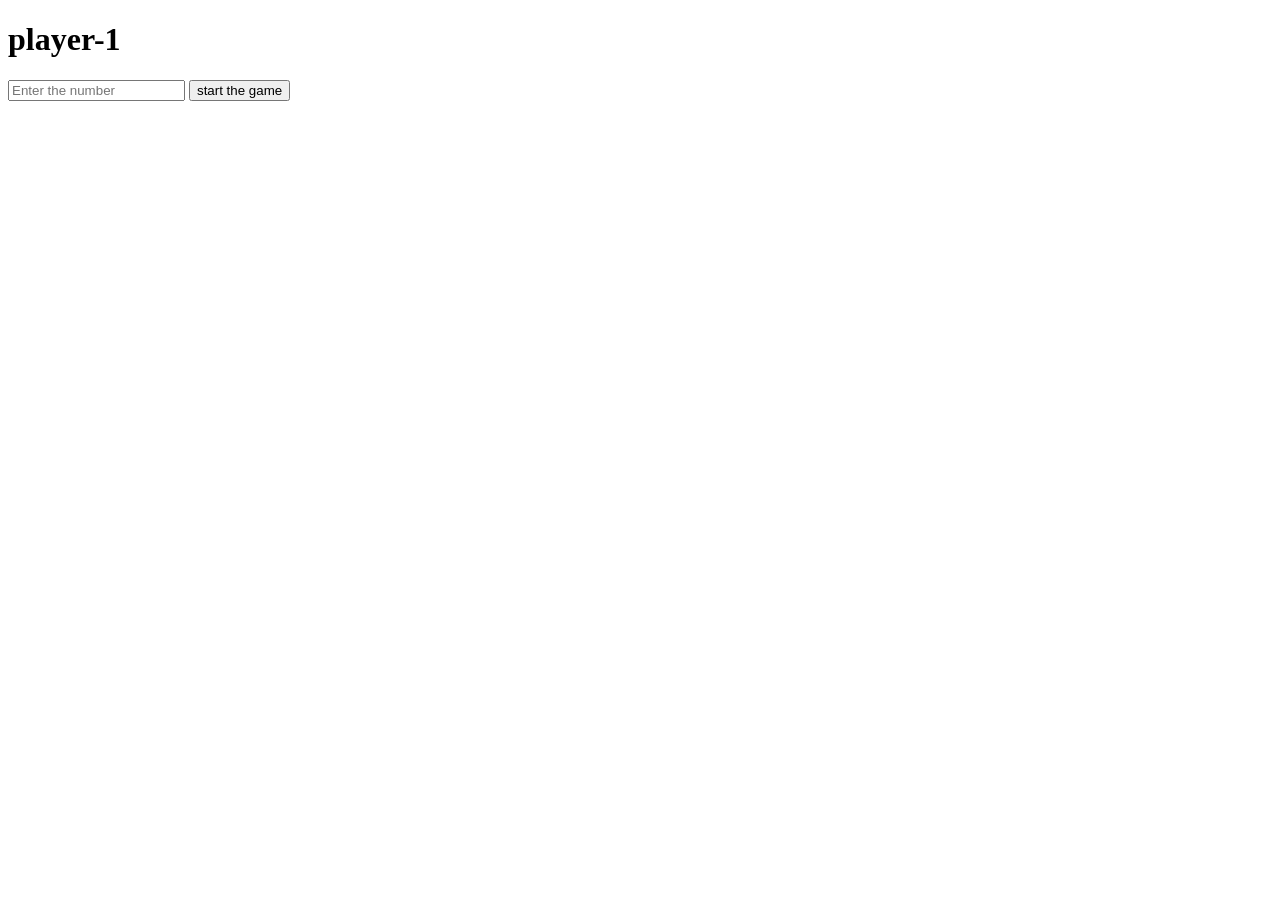
<file: index.html>
<!DOCTYPE html>
<html lang="en">
<head>
  <meta charset="UTF-8">
  <meta name="viewport" content="width=device-width, initial-scale=1.0">
  <meta name="author" content="sakib hasan">
  <meta name="description" content="guessing game">
  <title>guessing-game</title>
  <link rel="stylesheet" href="./css/style.css">
</head>
<body>

  <h1 class="player">player-1</h1>
  <h4 class="chance"> chance : <span>5</span></h4>
  <h4 class="chance2"> chance : <span class="chance_s">5</span></h4>
  <input class="player1box" type="text" placeholder="Enter the number">
  <button class="player1btn">start the game</button>
  <input class="player2box" type="text" placeholder="Enter the number">
  <button class="player2btn">guess the number</button>
  <input class="player3box" type="text" placeholder="Enter the number">
  <button class="player3btn">guess the number</button>
  <h3 class="error"></h3>
  <img src="./Winner.jpg" alt="img">



  <!-- ================================== -->
   <script src="./js/script.js"></script>
   
</body>
</html>
</file>
<file: css/style.css>
.player2box{
  display: none;
}
.player2btn{
  display: none;
}
.player3box{
  display: none;
}
.player3btn{
  display: none;
}
.chance{
  display: none;
}
.chance2{
  display: none;
}
img{
  display: none;
  height: 400px;
  width: 500px;
  object-fit: cover;
}
</file>
<file: guessing-game/css/style.css>
.player2box{
  display: none;
}
.player2btn{
  display: none;
}
.player3box{
  display: none;
}
.player3btn{
  display: none;
}
.chance{
  display: none;
}
.chance2{
  display: none;
}
img{
  display: none;
  height: 400px;
  width: 500px;
  object-fit: cover;
}
</file>
